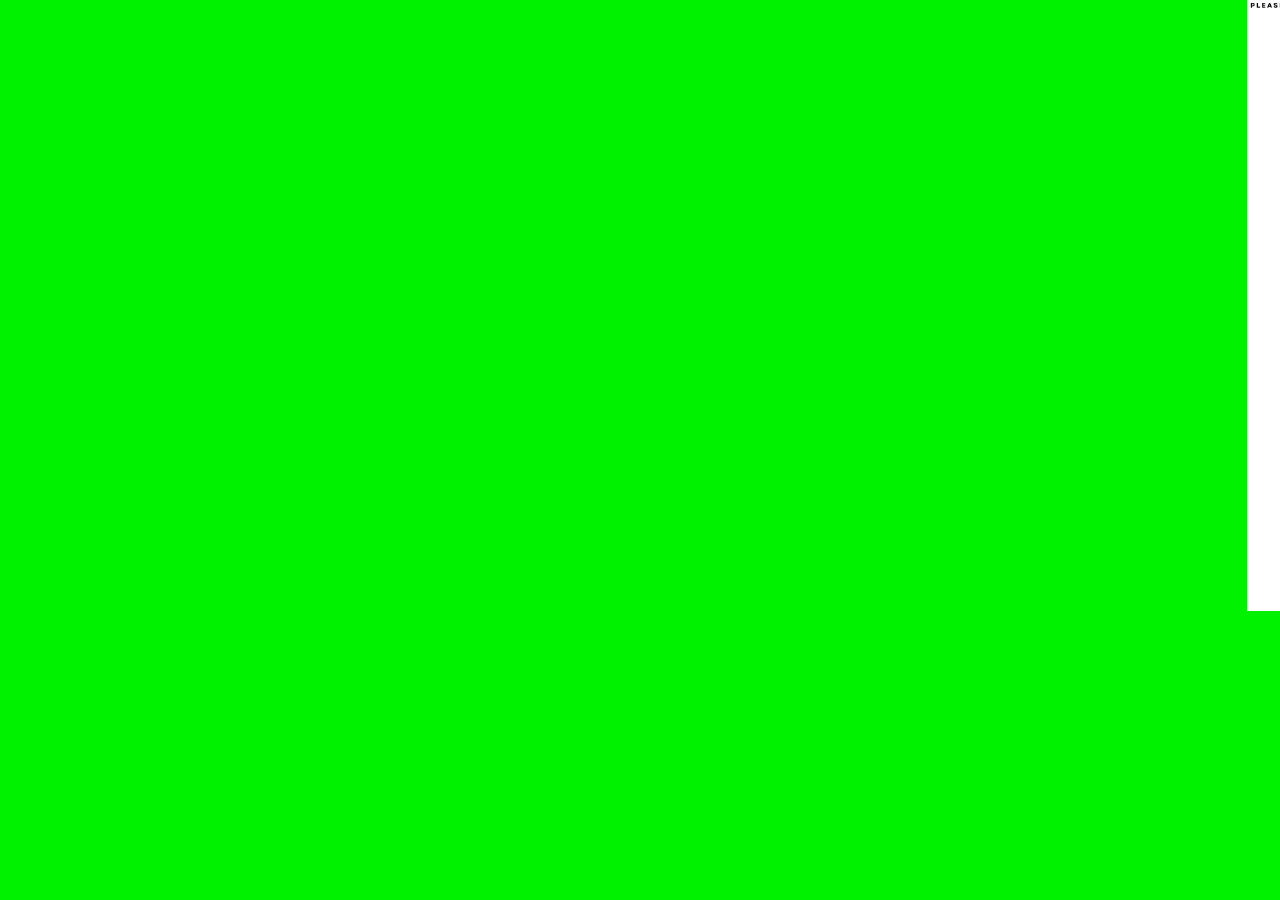
<file: index.html>
<!DOCTYPE html>
<html lang="en">
<head>
    <meta charset="UTF-8">
    <meta name="viewport" content="width=device-width, initial-scale=1.0">
    <link rel="stylesheet" href="style.css">
    <title>Document</title>
</head>
<body>
    <div class="login">
        <img src="Gray and Black Simple Studio Logo.png" width="170px" height="50px">
        <form action="dashbor.html">
            <div id="form-login">
                
                <input type="text" placeholder="username">
                <input type="text" placeholder="password">
                <button onclick="document.location='dashbor.html'">Login</button>
                <a href="#">Lupa Password</a>
            </div>
        </form>
    </div>
</body>
</html>
</file>
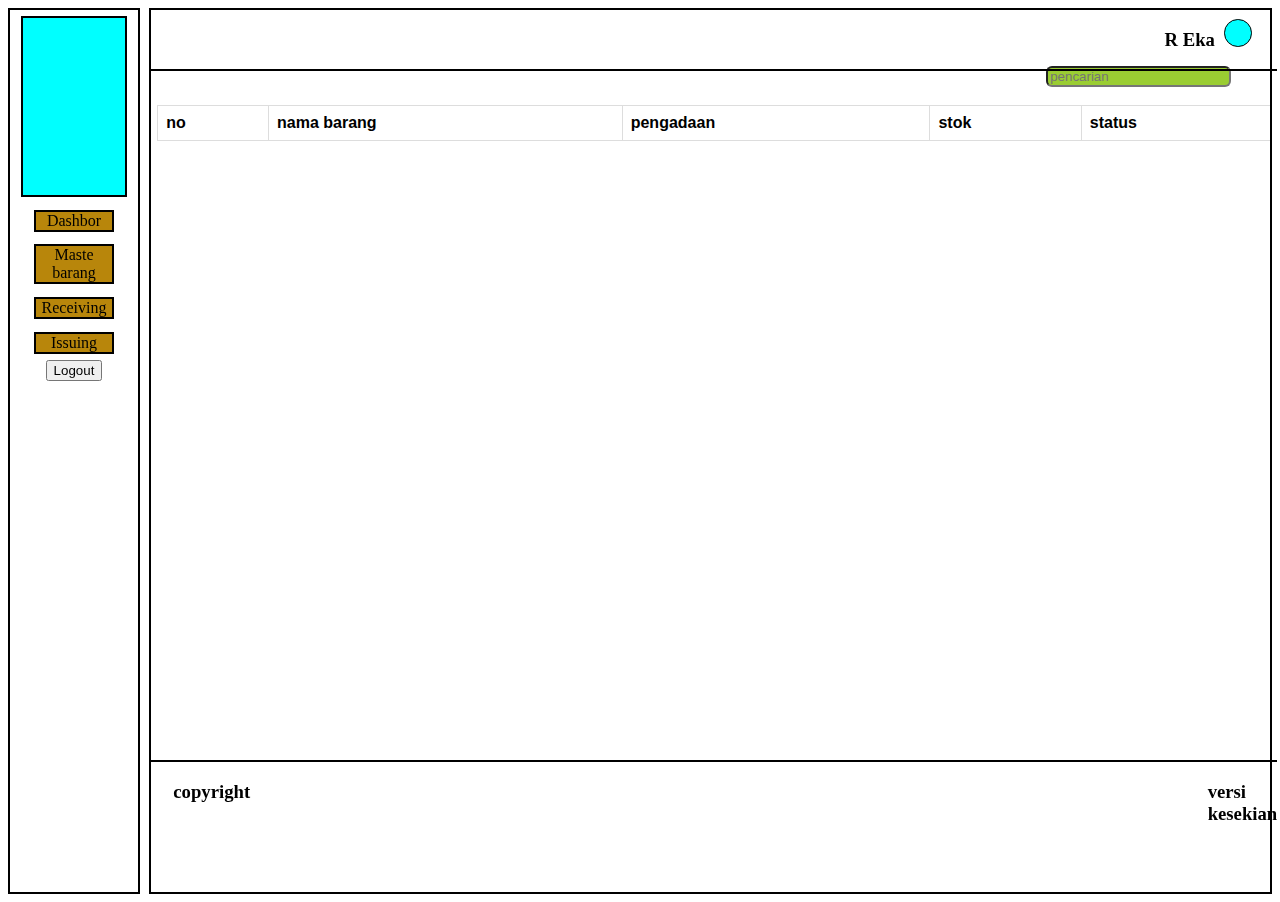
<file: dashbor.html>
<!DOCTYPE html>
<html lang="eng" id="dashborone">

<head>
    <meta charset="UTF-8">
    <meta name="viewport" content="width=display-width, initial-scale=1.0">
    <title>Document</title>
    <link rel="stylesheet" href="dashbor.css">
</head>

<body>
    <header>
        <div class="content"></div>
        <div class="dashbor">Dashbor</div>
        <div class="masterB">Maste barang</div>
        <div class="receive">Receiving</div>
        <div class="isuu">Issuing</div>
        <form action="index.html" method="POST">
            <button name="logout" class="isuu">Logout</button>
        </form>
    </header>
    <main>
        <div class="top-dash">
            <div class="ini">
                <h3>R Eka</h3>
                <div class="img"></div>
            </div>
        </div>
        <div class="data">
            <input class="serc" type="search" placeholder="pencarian">
            <table>
                <tr>
                    <th>no</th>
                    <th>nama barang </th>
                    <th>pengadaan </th>
                    <th>stok</th>
                    <th>
                        status
                    </th>
                </tr>
                
            </table>
        </div>
        <div class="botton-dash">
            <h3 class="kiri">copyright </h3>
            <h3 class="kanan">versi kesekian</h3>
        </div>
    </main>
</body>

</html>
</file>
<file: style.css>
body {
    background-color: rgb(0, 242, 0);
    overflow-x: hidden;
    overflow-y: hidden;
}

.login {
    padding-top: 36.5%;
    background-color: white;
    max-width: 290PX;
    position: relative;
    left: 1239px;
    bottom: 8px;
    justify-items: center
}

.login > img{
   position: relative;
   bottom: 500px; 
}

#form-login {
    max-width: 150px;
    display: flex;
    flex-direction: column;
    gap: 5px;
    position: relative;
    bottom: 300px;
    justify-items: center
    
}

#form-login > button {
    max-width: 50px;
    display: flex;
    flex-direction: column;
    gap: 5px;
    position: relative;
    left: 45px;
}

#form-login > a {
    display: flex;
    flex-direction: column;
    gap: 5px;
    position: relative;
    left: 22px;
}
</file>
<file: dashbor.css>
html{overflow: hidden;}
    header{
        display: flex;
        height: 98vh;width: 10vw;
        position: fixed;
        position: fixed;
        flex-wrap: nowrap;
        flex-direction: column;
        align-items: center;
        border: 2px solid black;
        div.content{
            width: 80%;height: 20%;
            background-color: aqua;
        }
        div{border: 2px solid black;
            width: 60%; 
            background-color: darkgoldenrod;
            text-align: center;
            margin: 5%;}
    
    }
    main{margin-left: 11vw;
        border: 2px solid black;
        height: 98vh;
       
        div.top-dash{
            div.ini{margin-left: 90%;
                    display: flex;
                    div.img{width: 2vw;height: 2vw;margin: 8%;border: 1px solid black;
                        background-color: aqua;border-radius: 50%;    }    
            }
            border-bottom:2px solid black ;
            position: fixed;width: 88%;
    
        }
    
        div.data{height: 80%;
                margin-top: 4%;
                overflow-y: scroll;
                overflow-x: hidden;
                .serc{margin:1% 80%;
                       background-color: yellowgreen;border-radius: 6px; }}
    
        div.botton-dash{
            border-top: 2px solid black;
            position: fixed;width: 88%;
            display: flex;
            h3.kiri{left: 0; margin-left: 2%;}
            h3.kanan{ margin-left: 85%;}
        }
    
        
    }
    
    table {
    margin: 0.5vw;
    font-family: arial, sans-serif;
    border-collapse: collapse;
    width: 100%;
    
    }
    td, th {
    border: 1px solid #dddddd;
    text-align: left;
    padding: 8px;
    }
</file>
